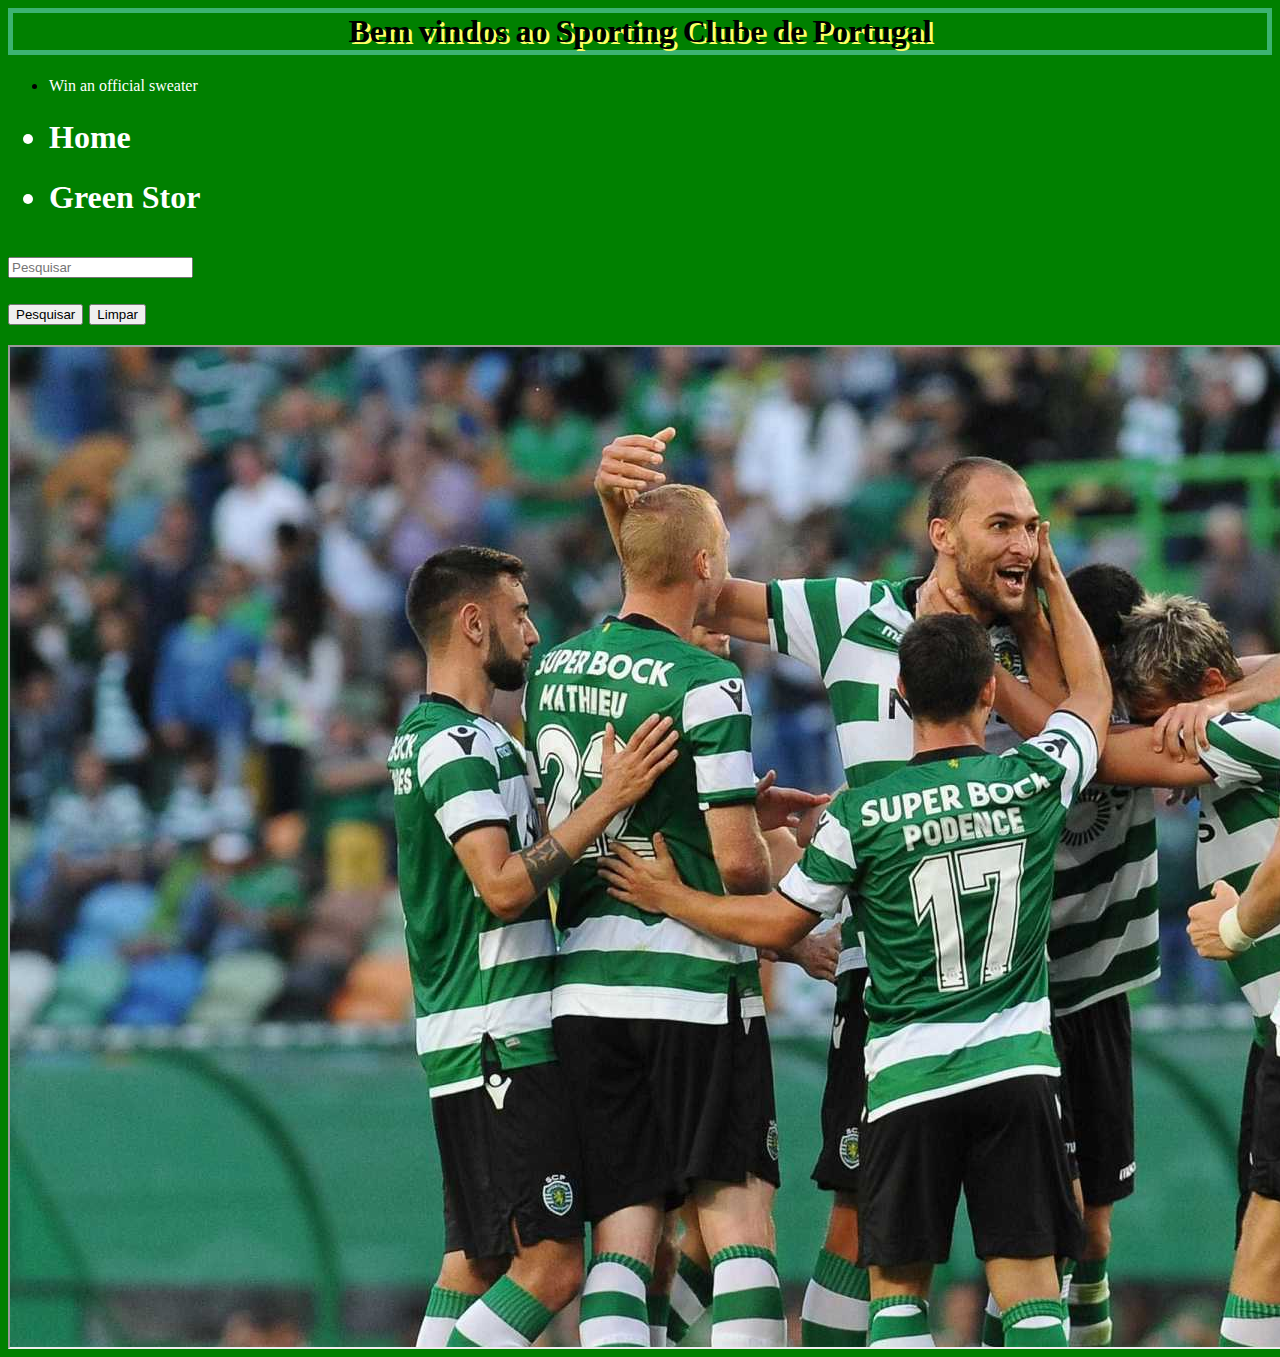
<file: index.html>
<html>
<head>
  <link rel="stylesheet" type="text/css" href="./styles/index.css">
</head>
<body>
<p>
    <h1 style="border: 5px solid MediumSeaGreen ;text-align: center;  text-shadow: 3px 2px #ffff66;">Bem vindos ao  Sporting Clube de Portugal </h1>
</p>


  <ul>
      <li><a href="./register.html">Win an official sweater</a></li>

    </ul>


  <ul>

    <h1><a href="" class="linktopo"><li>Home</li></a></h1>
    <h1><a href="" class="linktopo"><li>Green Stor</li></a></h1>


  </ul>
<form id="form1" method="get" action="https://www.google.pt/?gws_rd=ssl" >
<br>
  <input type="text" title="Pesquisar" name="q" id="Pesquisar" placeholder="Pesquisar" />
  <h2>
  <input type="submit" value="Pesquisar" id="btnpesquisar" title="Pesquisar" />
  <input type="reset" value="Limpar" id="btnlimpar" title="Limpar" />

</h2>
</form>

 <iframe width="1950" height="1000" src="./images/team.jpg"><1frame>

</body>
</html>
</file>
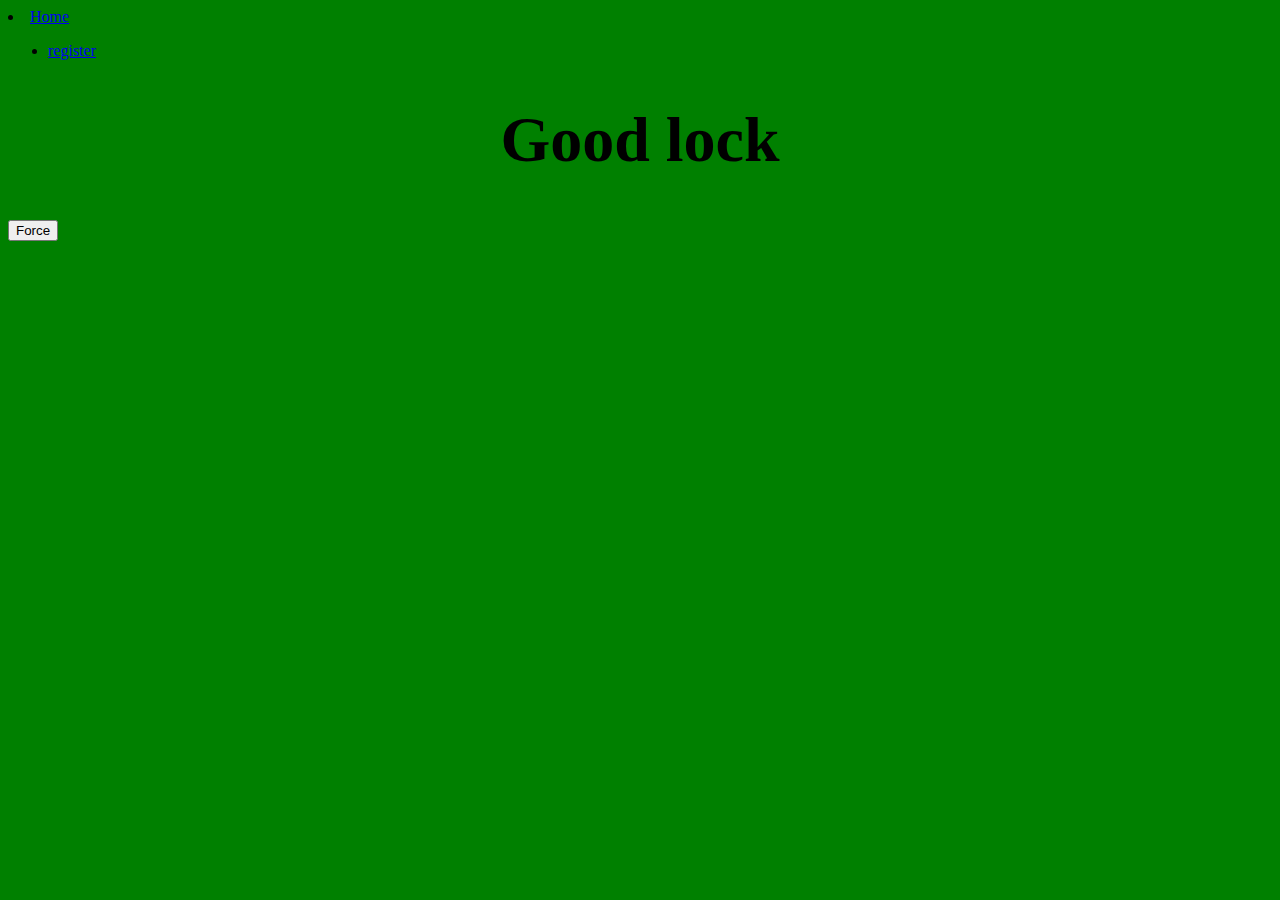
<file: contest.html>
<html>
<body>
        <li><a href="./index.html">Home</a></li>
        <ul>
            <li><a href="./register.html">register</a></li>

          </ul>
  <h1>
  <style>
      body{
        background-color: green;
      }
</style>

<h1 style= "text-align: center; font-size:5vw ; 1px 2px #ffff66">Good lock</h1>

<button onclick="myFunction()">Force</button>

<script src="./js/contest.js" type="text/jscript"></script>

</body>
</html>
</file>
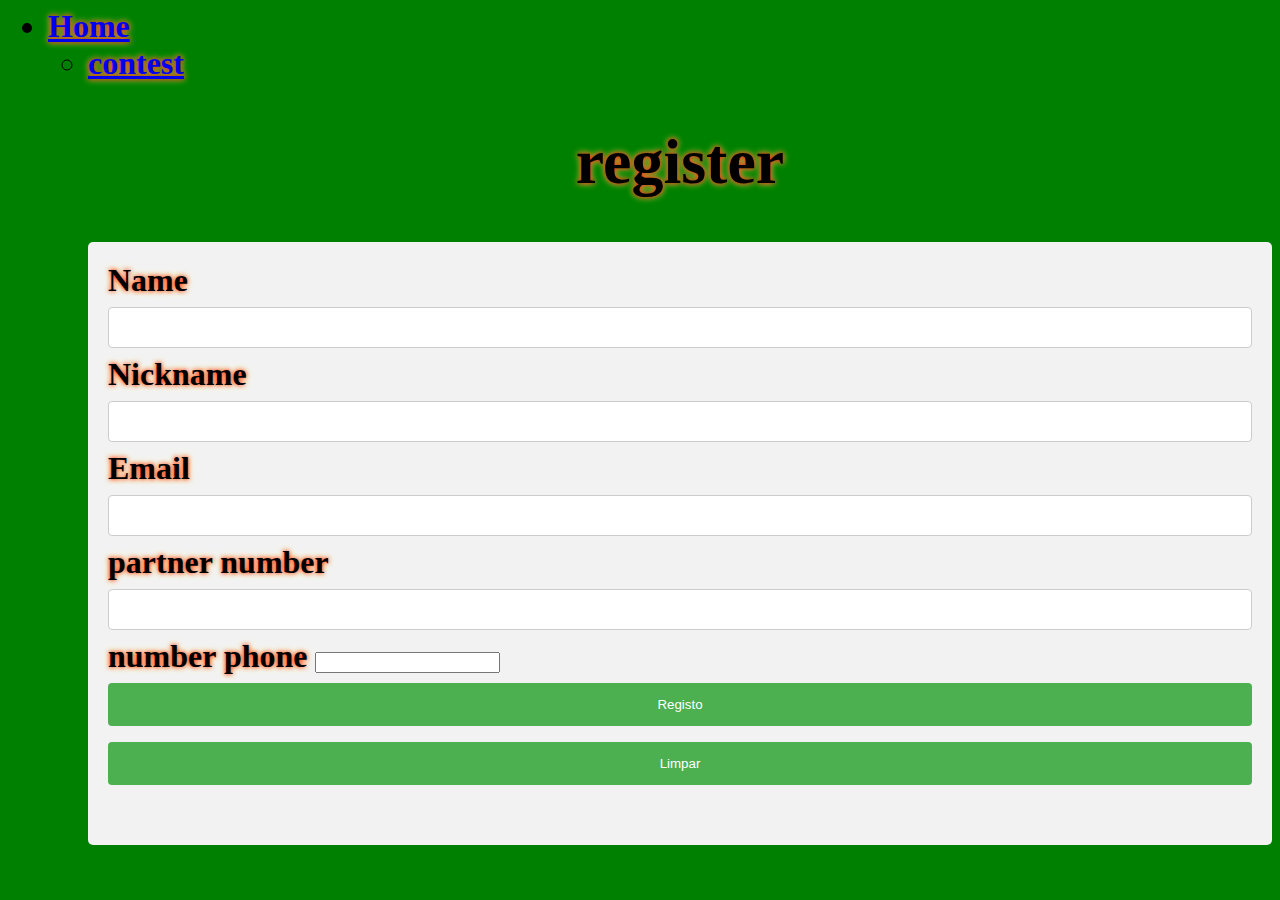
<file: register.html>
<html>
<head>
  <link rel="stylesheet" type="text/css" href="./styles/register.css">
</head>
<body>
  <h1>

  <ul>
      <li><a href="./index.html">Home</a></li>
      <ul>
          <li><a href="./contest.html">contest</a></li>

<h1 class="login-title"> register</h1>


<div>
  <form action="/action_page.php">
    <label for="fname">Name</label>
    <input type="text" id="fname" name="firstname" >

    <label for="fname">Nickname</label>
    <input type="text" id="fname" name="lastname" >

    <label for="lname">Email</label>
    <input type="text" id="lname" name="Email" >

    <label for="lname">partner number</label>
    <input type="text" id="lname" name="partner number" >

    <label for="lname">number phone</label>
    <input type="numberes" id="lname" name="mobile number" >





    <input type="submit" value="Registo">
    <input type="reset" value="Limpar">

  </form>
</div>

</body>
</html>
</file>
<file: styles/index.css>
a:link, a:visited {
    background-color: green;
    color: #ffffff;
    padding: 1px 1px;
    text-align: center;
    text-decoration: none;
    display: inline-block;
}
a:hover, a:active {
    background-color: #000000
}
button:houver{
  background: relative;
  margin-top:1PX;
  box-shadow: insert 1px 1px 1px 1px #ffffff;
}
div {
    width: 100%;
    height: 400px;
    background-image: url('img_flowers.jpg');
    background-size: 100% 100%;
    border: 1px solid red;
}
body{
  background-color: green;
}
</file>
<file: styles/register.css>
input[type=text], select {
    width: 100%;
    padding: 12px 20px;
    margin: 8px 0;
    display: inline-block;
    border: 1px solid #ccc;
    border-radius: 4px;
    box-sizing: border-box;
}

input[type=submit] {
    width: 100%;
    background-color: #4CAF50;
    color: white;
    padding: 14px 20px;
    margin: 8px 0;
    border: none;
    border-radius: 4px;
    cursor: pointer;
}

input[type=reset] {
    width: 100%;
    background-color: #4CAF50;
    color: white;
    padding: 14px 20px;
    margin: 8px 0;
    border: none;
    border-radius: 4px;
    cursor: pointer;
}


input[type=submit]:hover {
    background-color: #45a049;
}

div {
    border-radius: 5px;
    background-color: #f2f2f2;
    padding: 20px;
}
h1 {
    text-shadow:  0 0 5px #FF0000, 0 0 7px #ffff66;
}
h1.login-title {
  text-align: center;
}

body{
  background-color: green;
}
</file>
